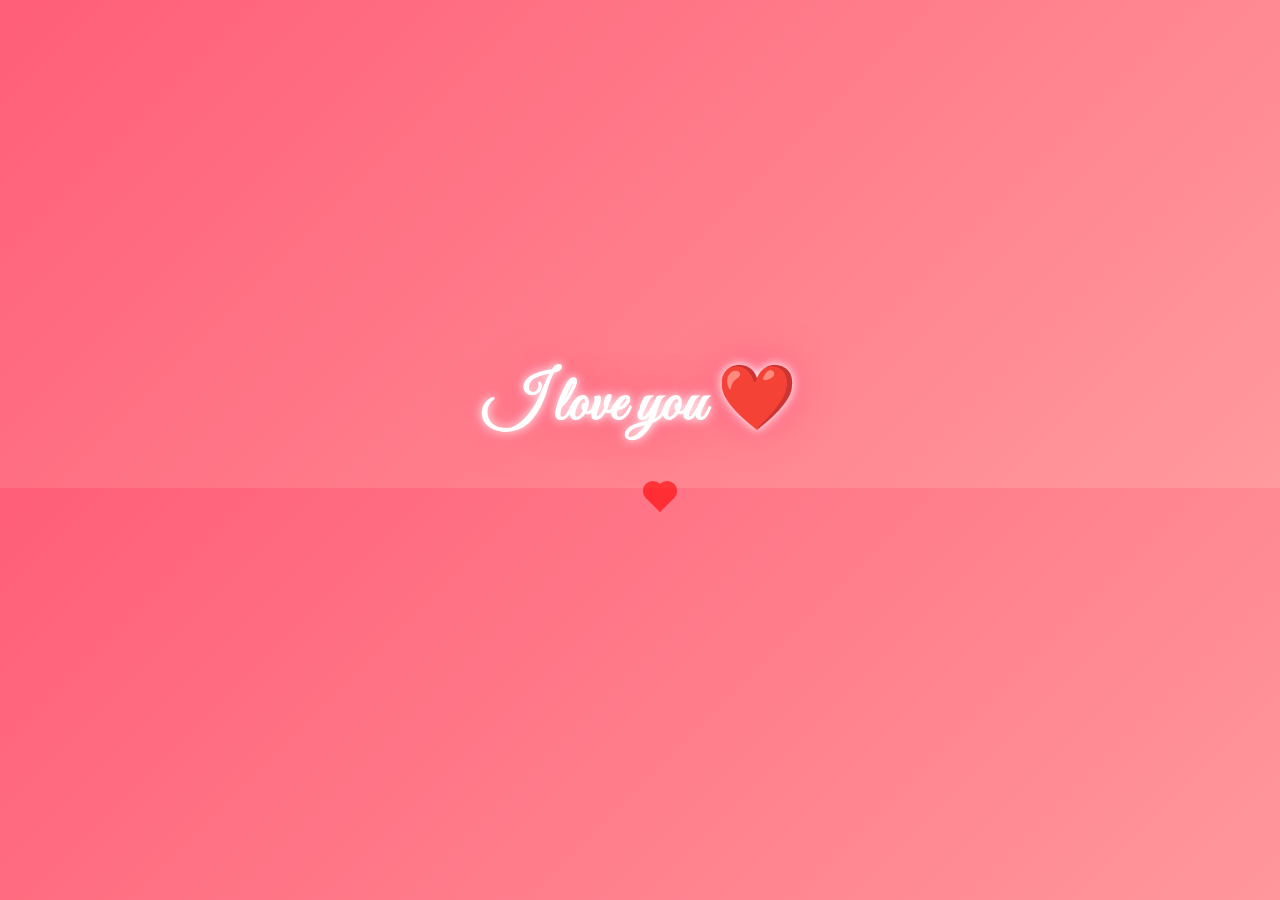
<file: index.html>
<!DOCTYPE html>
<html lang="en">
<head>
  <meta charset="UTF-8">
  <meta name="viewport" content="width=device-width, initial-scale=1.0">
  <title>I Love You</title>
  <link rel="stylesheet" href="style.css">
</head>
<body class="love-bg">
  <h1 class="love-text">I love you ❤️</h1>
  <audio autoplay loop>
    <source src="https://cdn.pixabay.com/download/audio/2022/10/20/audio_0eabacb80f.mp3?filename=romantic-piano-116199.mp3" type="audio/mpeg">
  </audio>
  <script>
    function createHeart() {
      const heart = document.createElement('div');
      heart.className = 'heart';
      heart.style.left = Math.random() * 100 + 'vw';
      heart.style.animationDuration = (3 + Math.random() * 3) + 's';
      document.body.appendChild(heart);
      setTimeout(() => heart.remove(), 6000);
    }
    setInterval(createHeart, 500);
  </script>
</body>
</html>
</file>
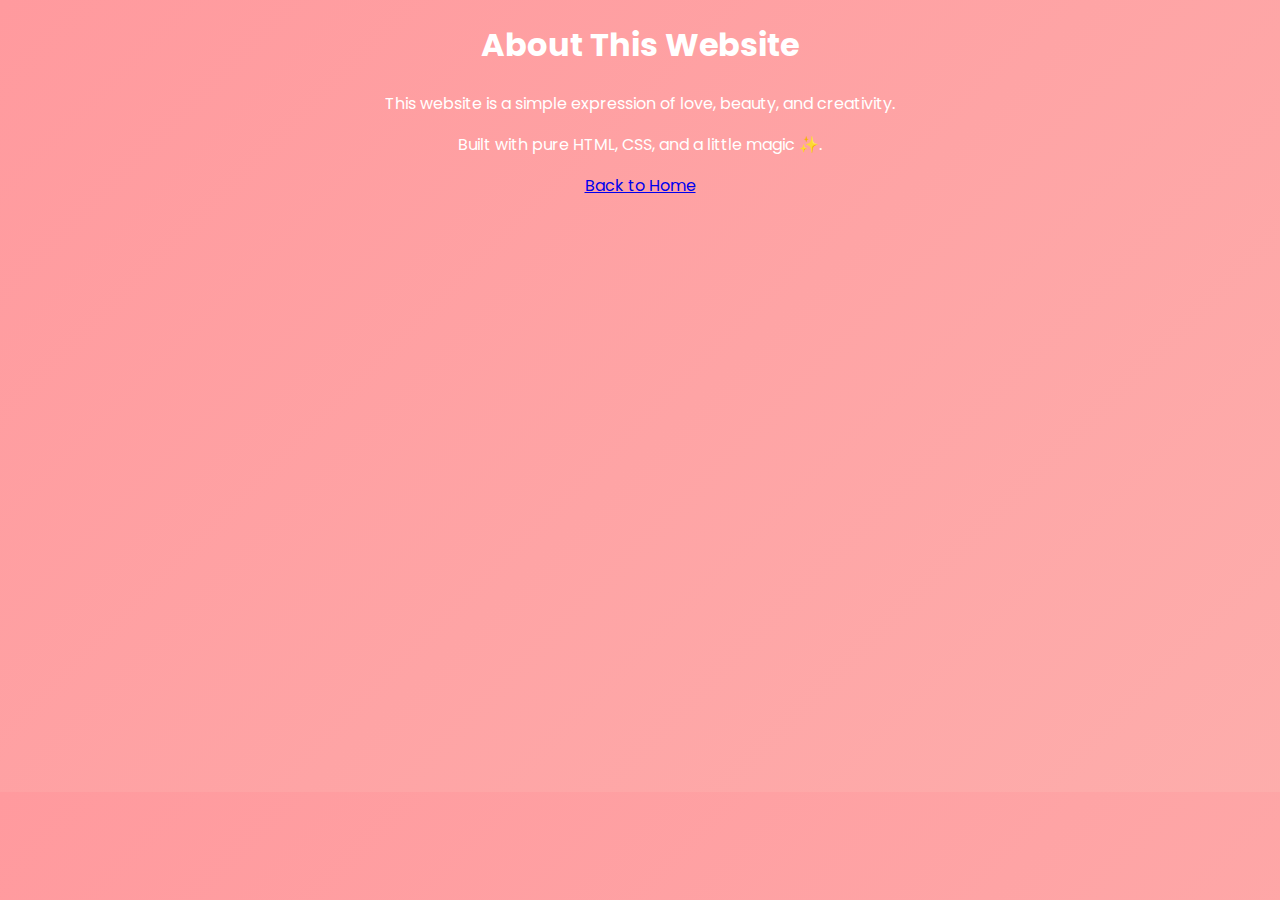
<file: about.html>
<!DOCTYPE html>
<html lang="en">
<head>
  <meta charset="UTF-8">
  <meta name="viewport" content="width=device-width, initial-scale=1.0">
  <title>About</title>
  <link rel="stylesheet" href="style.css">
</head>
<body>
  <div class="container">
    <h1>About This Website</h1>
    <p class="subtitle">This website is a simple expression of love, beauty, and creativity.</p>
    <p>Built with pure HTML, CSS, and a little magic ✨.</p>
    <div class="buttons">
      <a href="index.html" class="btn secondary">Back to Home</a>
    </div>
  </div>
</body>
</html>
</file>
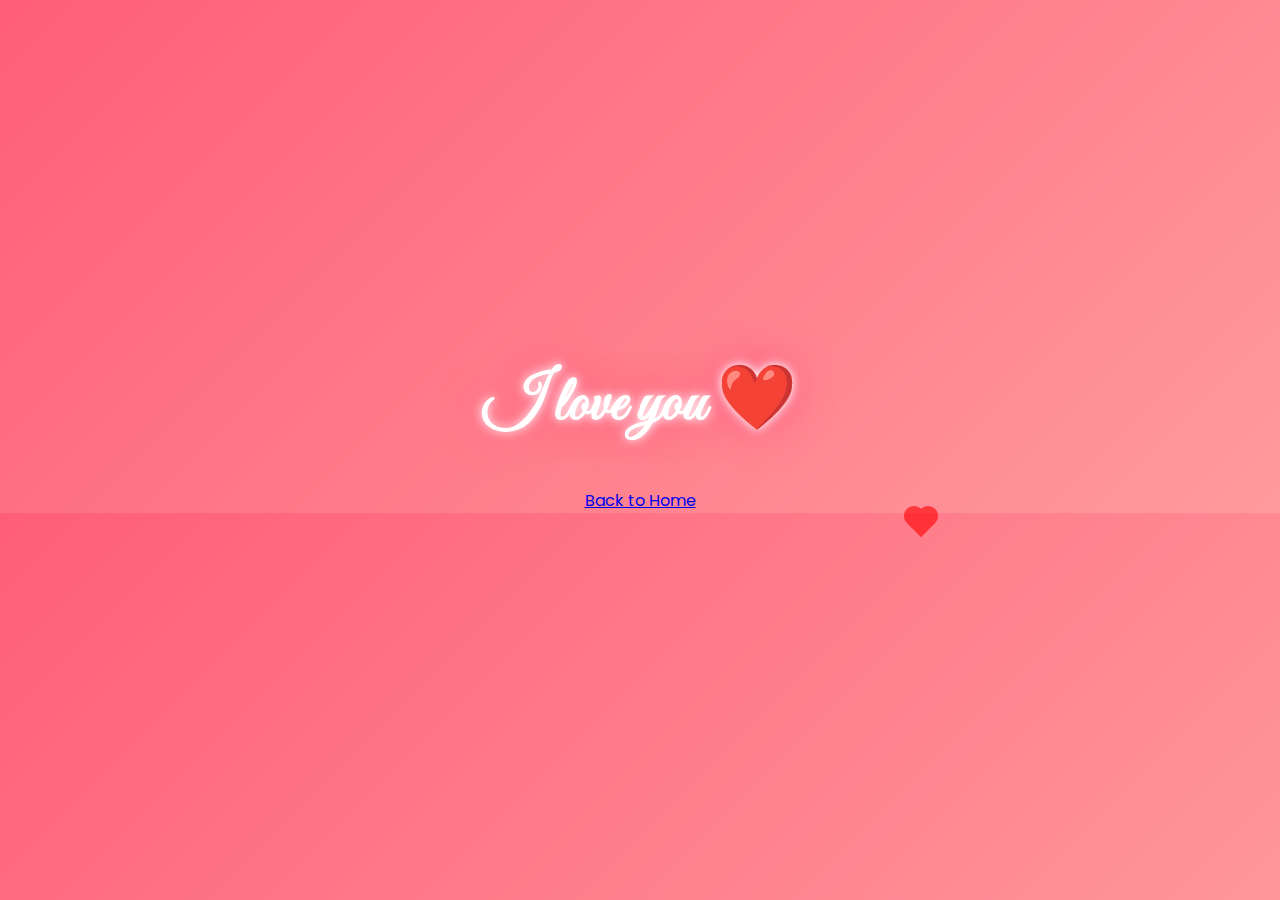
<file: love.html>
<!DOCTYPE html>
<html lang="en">
<head>
  <meta charset="UTF-8">
  <meta name="viewport" content="width=device-width, initial-scale=1.0">
  <title>I Love You</title>
  <link rel="stylesheet" href="style.css">
</head>
<body class="love-bg">
  <h1 class="love-text">I love you ❤️</h1>
  <div class="buttons">
    <a href="index.html" class="btn secondary">Back to Home</a>
  </div>

  <audio autoplay loop>
    <source src="https://cdn.pixabay.com/download/audio/2022/10/20/audio_0eabacb80f.mp3?filename=romantic-piano-116199.mp3" type="audio/mpeg">
  </audio>

  <script>
    function createHeart() {
      const heart = document.createElement('div');
      heart.className = 'heart';
      heart.style.left = Math.random() * 100 + 'vw';
      heart.style.animationDuration = (3 + Math.random() * 3) + 's';
      document.body.appendChild(heart);
      setTimeout(() => heart.remove(), 6000);
    }
    setInterval(createHeart, 500);
  </script>
</body>
</html>
</file>
<file: style.css>
@import url('https://fonts.googleapis.com/css2?family=Poppins:wght@400;600&family=Great+Vibes&display=swap');

body {
  margin: 0;
  padding: 0;
  font-family: 'Poppins', sans-serif;
  background: linear-gradient(135deg, #ff9a9e, #fad0c4);
  background-size: 400% 400%;
  animation: gradientBG 10s ease infinite;
  color: white;
  text-align: center;
}

@keyframes gradientBG {
  0% { background-position: 0% 50%; }
  50% { background-position: 100% 50%; }
  100% { background-position: 0% 50%; }
}

.love-bg {
  background: linear-gradient(135deg, #ff5e78, #ff9a9e);
  overflow: hidden;
}

.love-text {
  font-family: 'Great Vibes', cursive;
  font-size: 4rem;
  margin-top: 40vh;
  text-shadow: 0 0 10px #fff, 0 0 20px #ff99b3, 0 0 40px #ff4d6d;
  animation: glow 2s ease-in-out infinite alternate;
}

@keyframes glow {
  from { text-shadow: 0 0 10px #fff, 0 0 20px #ff99b3; }
  to { text-shadow: 0 0 20px #fff, 0 0 40px #ff4d6d; }
}

.heart {
  position: absolute;
  width: 20px;
  height: 20px;
  background: red;
  transform: rotate(45deg);
  animation: float 6s infinite ease-in-out;
  opacity: 0.6;
}

.heart:before, .heart:after {
  content: '';
  position: absolute;
  width: 20px;
  height: 20px;
  background: red;
  border-radius: 50%;
}

.heart:before {
  top: -10px;
  left: 0;
}

.heart:after {
  left: -10px;
  top: 0;
}

@keyframes float {
  0% { transform: translateY(100vh) rotate(45deg) scale(0.5); opacity: 0; }
  50% { opacity: 0.7; }
  100% { transform: translateY(-10vh) rotate(45deg) scale(1); opacity: 0; }
}
</file>
